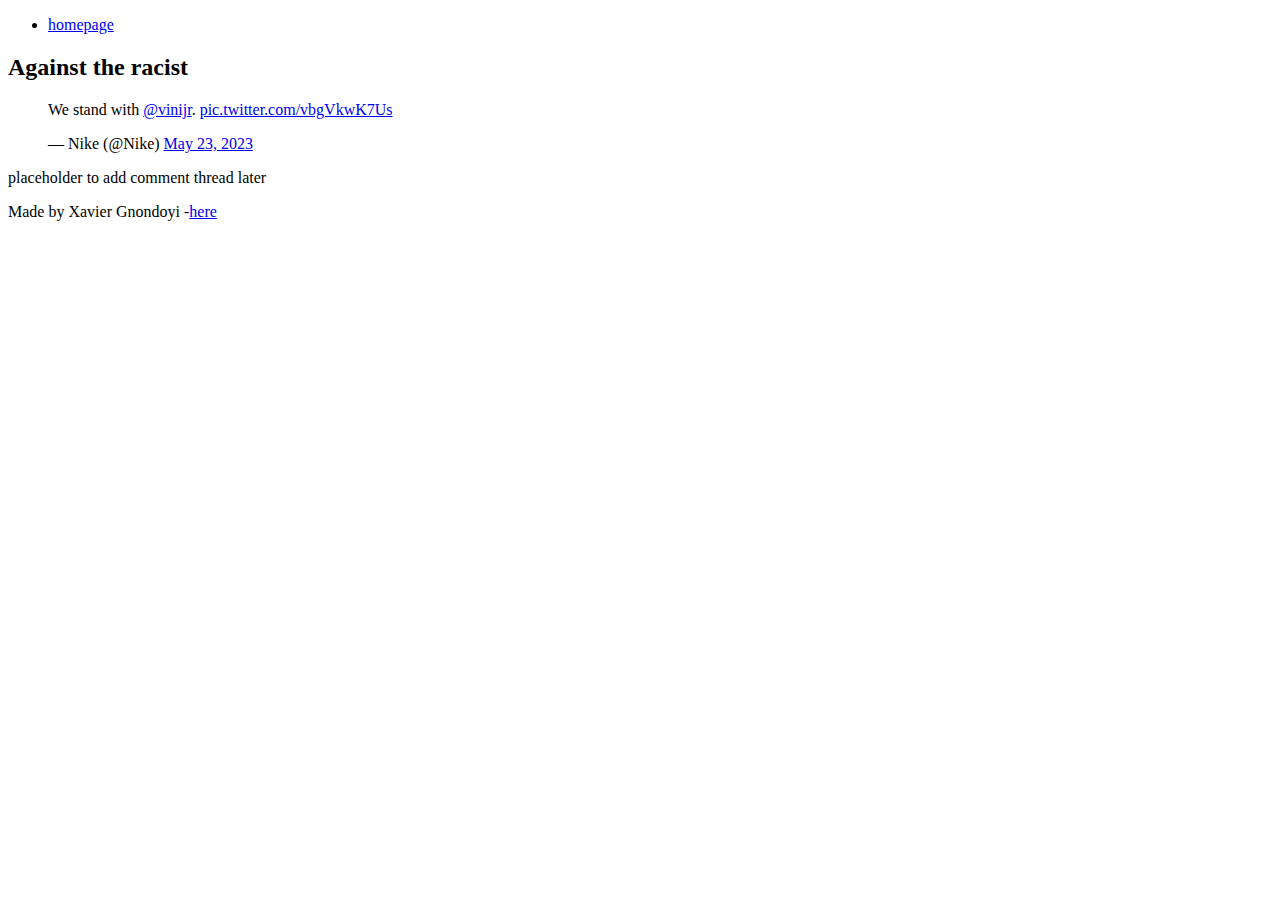
<file: html_basic/tweets.html>
<!doctype html>
<html lang="en">
<head>
    <title>Shama website</title>
</head>
<body>
        <header>
     <ul>
         <li>
             <a href="./base index.html">homepage</a>
         </li>
     </ul>
        </header>
        <main>
                <article>
                        <h2>Against the racist</h2>
                    <blockquote class="twitter-tweet">
                        <p lang="en" dir="ltr">We stand with <a href="https://twitter.com/vinijr?ref_src=twsrc%5Etfw">@vinijr</a>. <a href="https://t.co/vbgVkwK7Us">pic.twitter.com/vbgVkwK7Us</a></p>&mdash; Nike (@Nike) <a href="https://twitter.com/Nike/status/1661150085659639809?ref_src=twsrc%5Etfw">May 23, 2023</a></blockquote> <script async src="https://platform.twitter.com/widgets.js" charset="utf-8"></script>
                </article>

                <aside>
                    <p>placeholder to add comment thread later</p>
                </aside>
        </main>
            <footer>
                   <p>Made by Xavier Gnondoyi -<a href="d.gnondoyi@alustudent.com" target="_blank">here</a></p>
            </footer>
</file>
